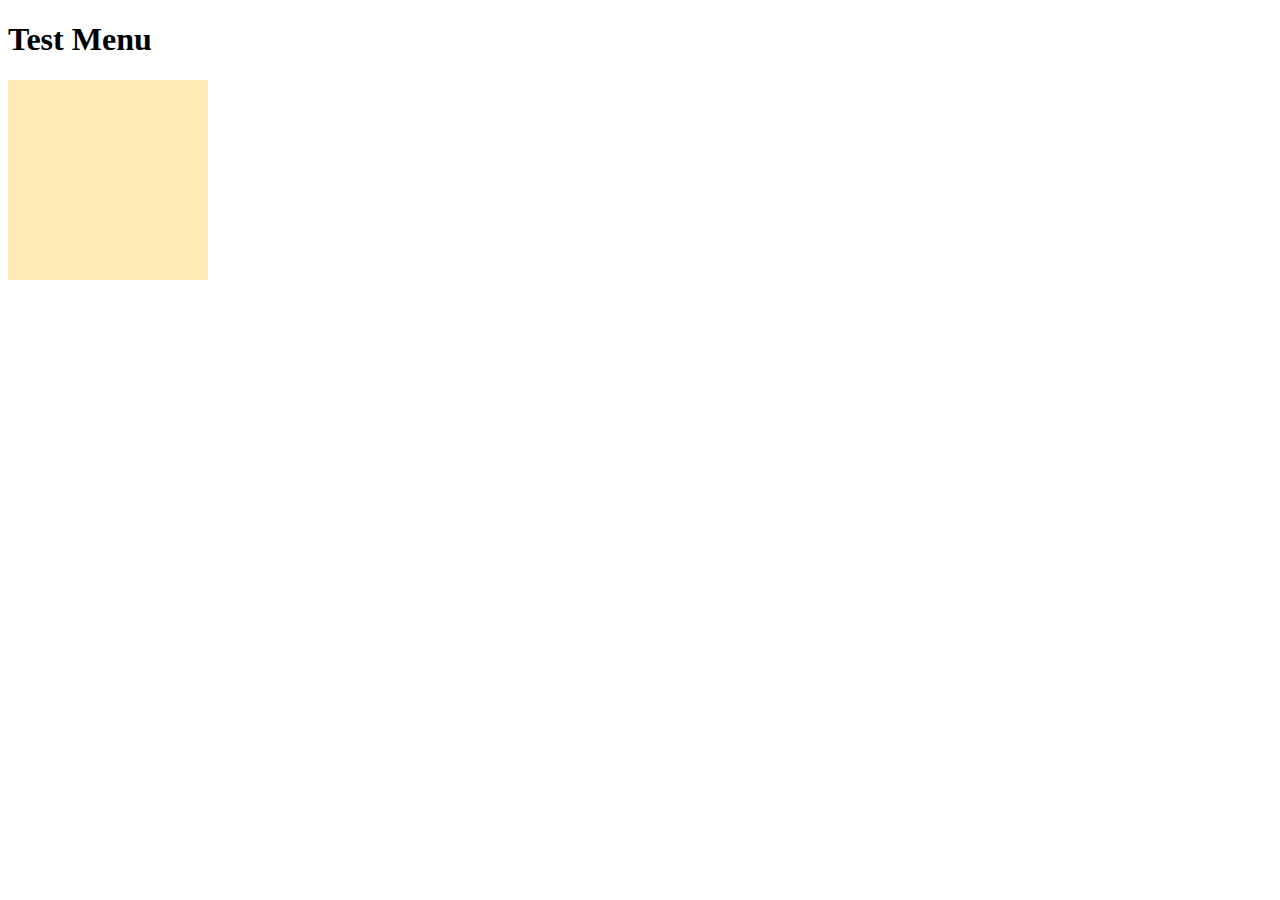
<file: include/mif.menu-v1.2/Demos/TestMenu/index.html>
<!DOCTYPE html PUBLIC "-//W3C//DTD XHTML 1.0 Strict//EN" "http://www.w3.org/TR/xhtml1/DTD/xhtml1-strict.dtd">
<html xmlns="http://www.w3.org/1999/xhtml" xml:lang="en" lang="en">
<head>
	<meta http-equiv="Content-Type" content="text/html; charset=utf-8" />
	<link rel="stylesheet" href="demo.css" type="text/css" />
	<script type="text/javascript" src="../../../mootools/mootools-1.2.4-core-yc.js"></script>
	<script type="text/javascript" src="demo.js"></script>
	<title>Test Mif.Menu</title>
</head>
<body>
	<h1>Test Menu</h1>
	<div id="menu-target"></div>
</body>
</html>
</file>
<file: include/mif.menu-v1.2/Demos/TestMenu/demo.css>
@import url(../../Source/assets/styles/menu.css);

.form{
background:url('application-form.png') no-repeat center center;
}

#menu-target{
width:200px;
height:200px;
background:#FFEAB3;
}
</file>
